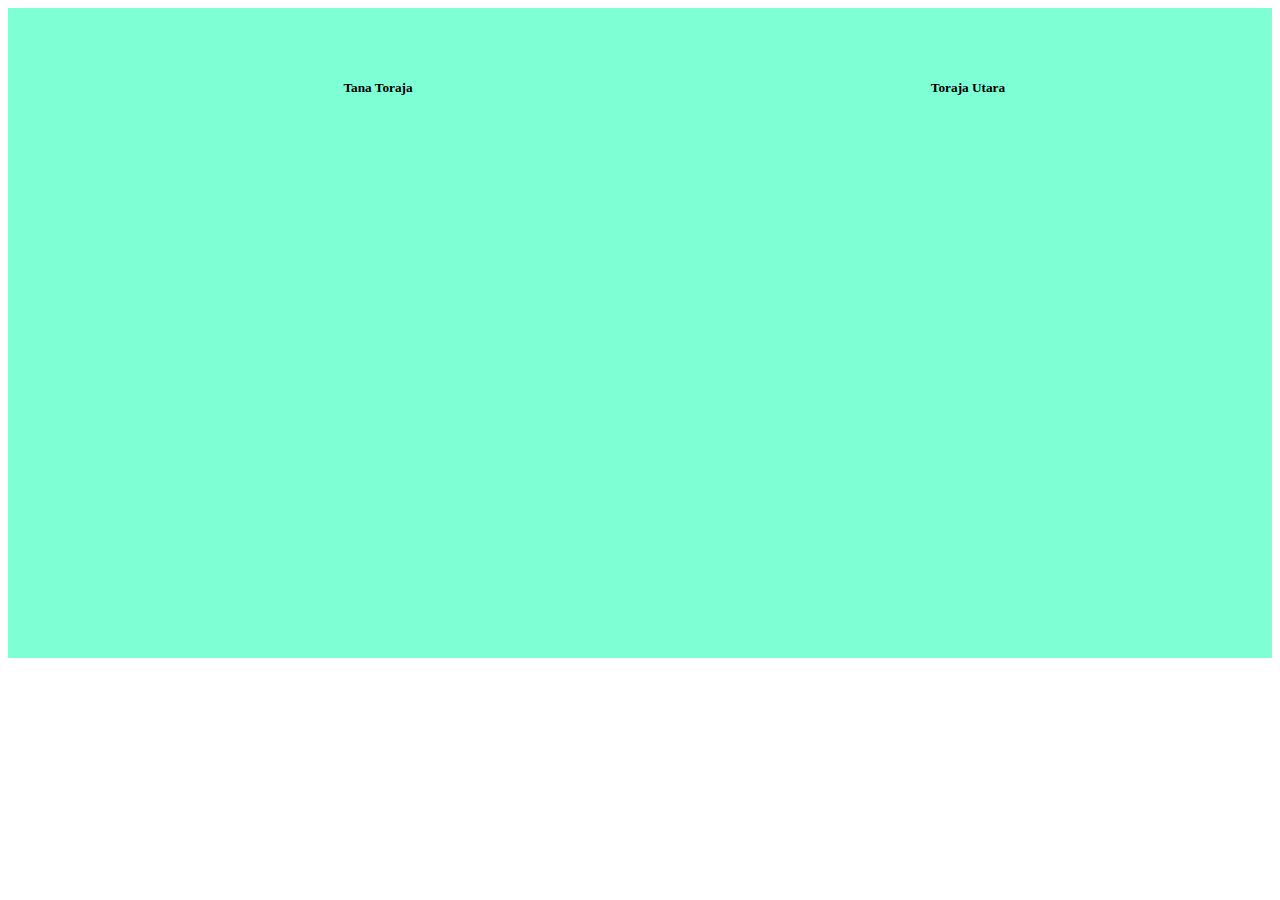
<file: maps.html>
<!DOCTYPE html>
<html lang="en">
<head>
    <meta charset="UTF-8">
    <meta http-equiv="X-UA-Compatible" content="IE=edge">
    <meta name="viewport" content="width=device-width, initial-scale=1.0">
    <title>Document</title>
</head>
<body>
    <div class="maps" style="display: flex; background-color: aquamarine; height: 650px;">
        <div class="col-md-6" style="margin-right: 50px; margin-left: 100px; margin-top: 50px;">
          <h5 style="text-align: center;">Tana Toraja</h5>
          <iframe src="https://www.google.com/maps/embed?pb=!1m18!1m12!1m3!1d509970.400534145!2d119.42692775610675!3d-3.0561797180325785!2m3!1f0!2f0!3f0!3m2!1i1024!2i768!4f13.1!3m3!1m2!1s0x2d9395b1758f3585%3A0x3030bfbcaf77090!2sTana%20Toraja%20Regency%2C%20South%20Sulawesi!5e0!3m2!1sen!2sid!4v1607242666318!5m2!1sen!2sid" width="540" height="405" frameborder="0" style="border:0;" allowfullscreen="" aria-hidden="false" tabindex="0"></iframe>
        </div>
        <div class="col-md-6" style="margin-top: 50px">
          <h5 style="text-align: center;">Toraja Utara</h5>
          <iframe src="https://www.google.com/maps/embed?pb=!1m18!1m12!1m3!1d510043.4637895478!2d119.60014118846279!3d-2.898360996825392!2m3!1f0!2f0!3f0!3m2!1i1024!2i768!4f13.1!3m3!1m2!1s0x2d93c15594bf5fe7%3A0x3bd5d554371f59fa!2sNorth%20Toraja%20Regency%2C%20South%20Sulawesi!5e0!3m2!1sen!2sid!4v1607242774353!5m2!1sen!2sid" width="540" height="405" frameborder="0" style="border:0;" allowfullscreen="" aria-hidden="false" tabindex="0"></iframe>
        </div>
    </div>
</body>
</html>
</file>
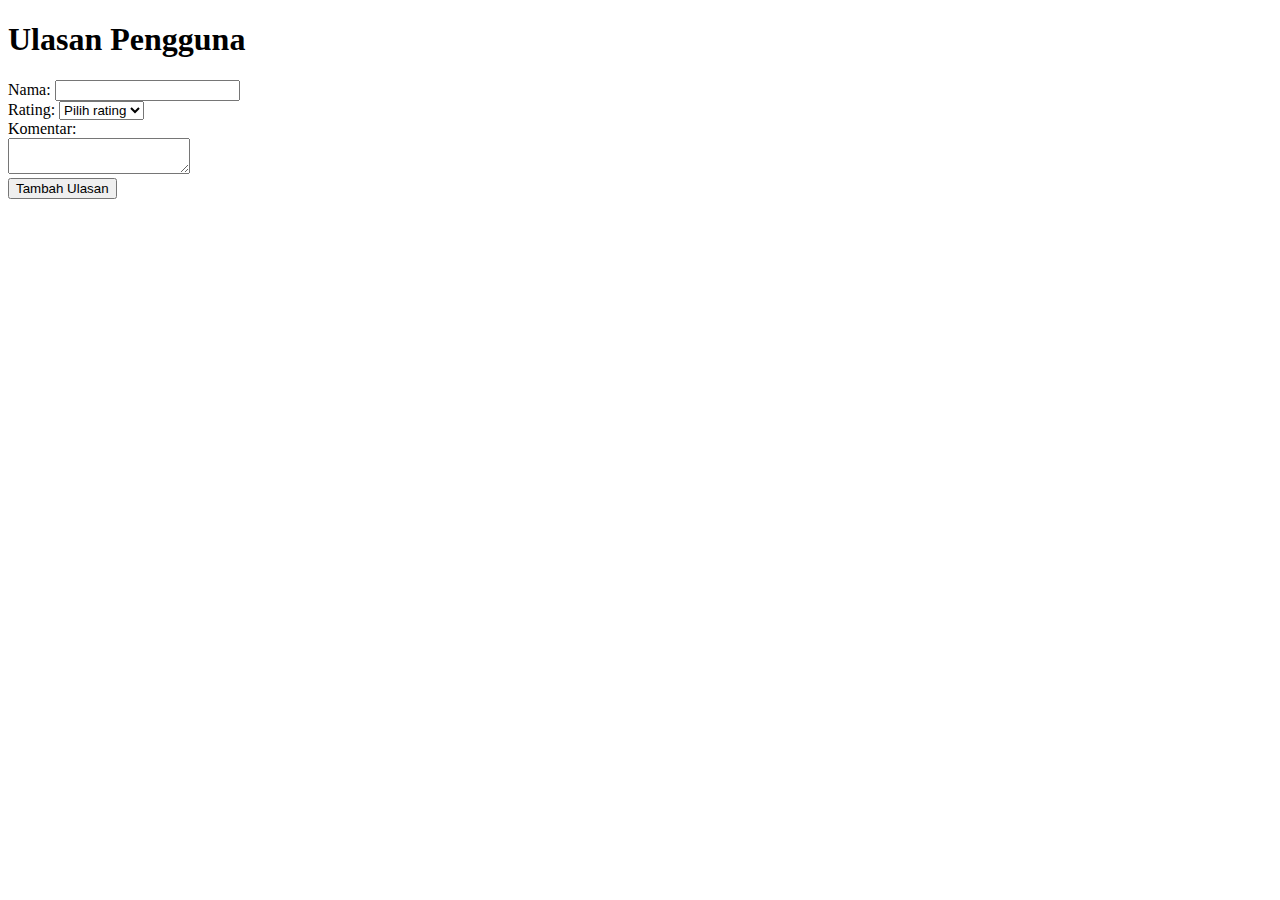
<file: ulaasan.html>
<!DOCTYPE html>
<html>
<head>
  <title>Ulasan Pengguna</title>
  <script src="ulasan.js"></script>
</head>
<body>
  <h1>Ulasan Pengguna</h1>
  <form id="reviewForm">
    <label for="name">Nama:</label>
    <input type="text" id="name" required><br>
    
    <label for="rating">Rating:</label>
    <select id="rating" required>
      <option value="">Pilih rating</option>
      <option value="1">1</option>
      <option value="2">2</option>
      <option value="3">3</option>
      <option value="4">4</option>
      <option value="5">5</option>
    </select><br>
    
    <label for="comment">Komentar:</label><br>
    <textarea id="comment" required></textarea><br>
    
    <button type="submit">Tambah Ulasan</button>
  </form>
  
  <div id="reviews"></div>
</body>
</html>
</file>
